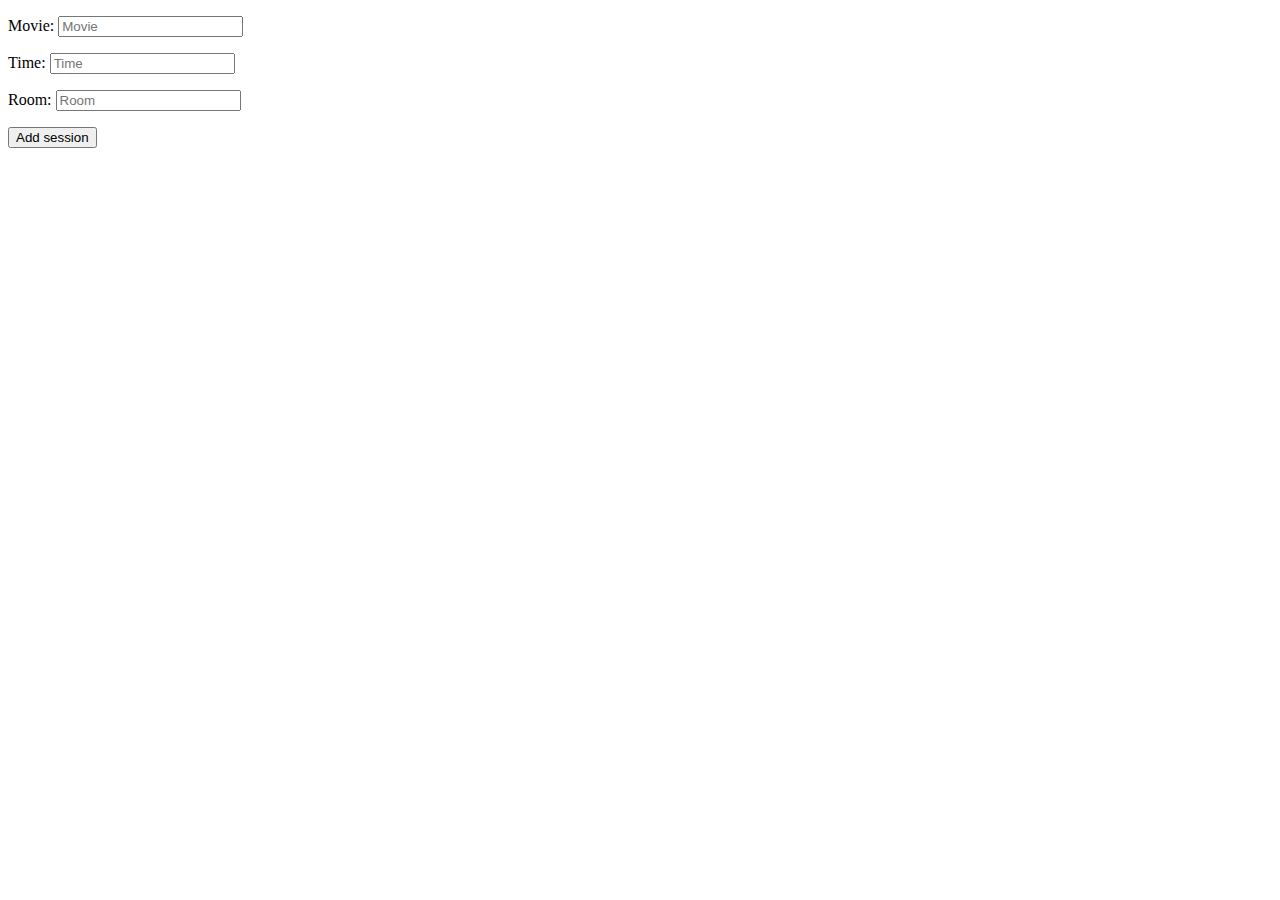
<file: src/main/resources/templates/add.html>
<!DOCTYPE html>
<html lang="en" xmlns:th="http://www.thymeleaf.org">
<head>
    <meta charset="UTF-8">
    <title>Change session</title>

</head>
<body>


<form action="#" th:action="@{/sessions/add}" th:object="${newSession}" method="post">
    <p>
        <label for="movieName">Movie: </label>
        <input type="text" th:field="*{movie}" id="movieName" placeholder="Movie">
    </p>

    <p>
        <label for="time">Time: </label>
        <input type="text" th:field="*{time}" id="time" placeholder="Time">
    </p>

    <p>
        <label for="room">Room: </label>
        <input type="text" th:field="*{room}" id="room" placeholder="Room">
    </p>


    <input type="submit" value="Add session">
</form>
</body>
</html>
</file>
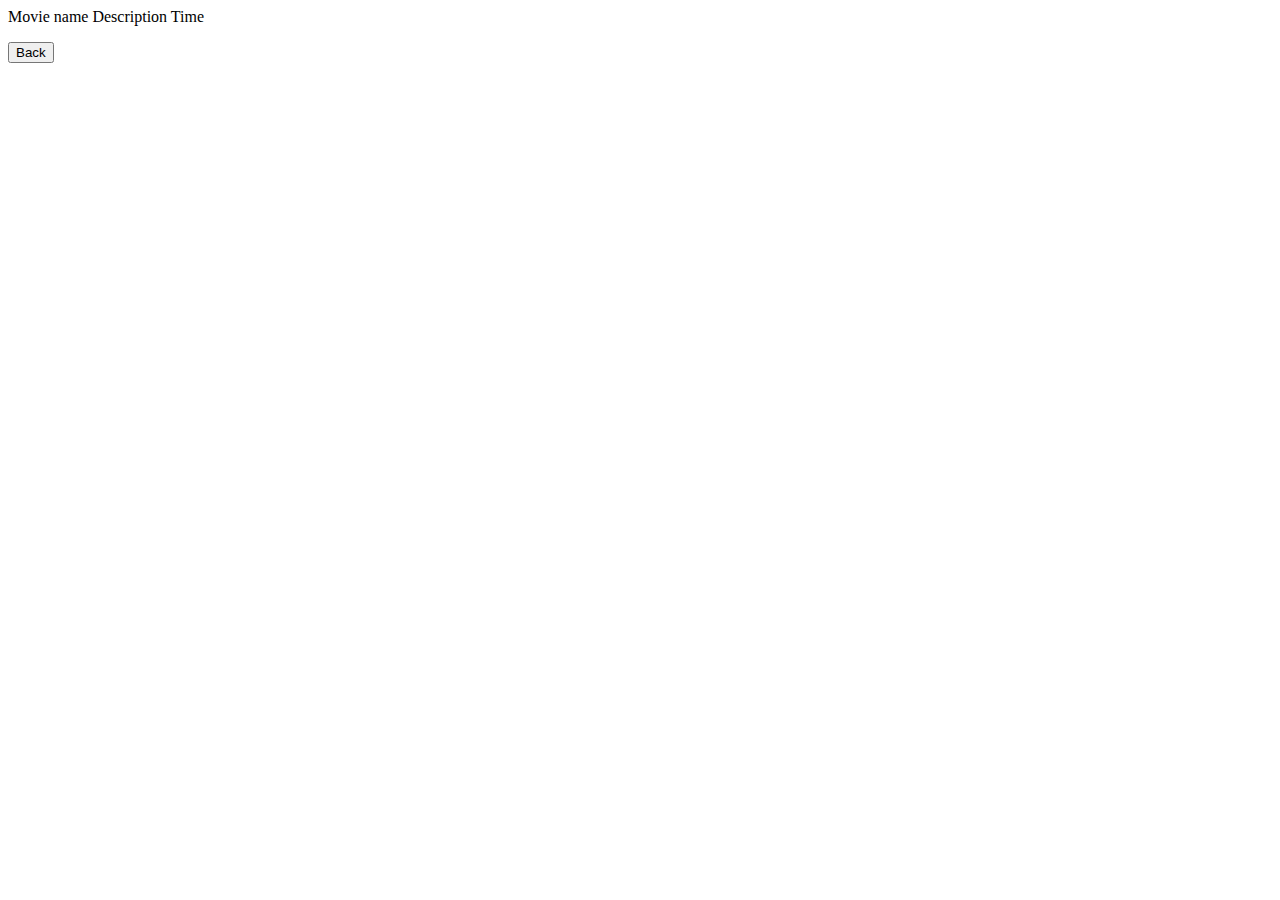
<file: src/main/resources/templates/movietime.html>
<!DOCTYPE html>
<html lang="en">
<head>
    <meta charset="UTF-8">
    <title>Choose time for movie</title>
</head>
<body>
Movie name
Description
Time
<form action="/movies">
    <p>
        <input type="submit" value="Back"/>
    </p>
</form>
</body>
</html>
</file>
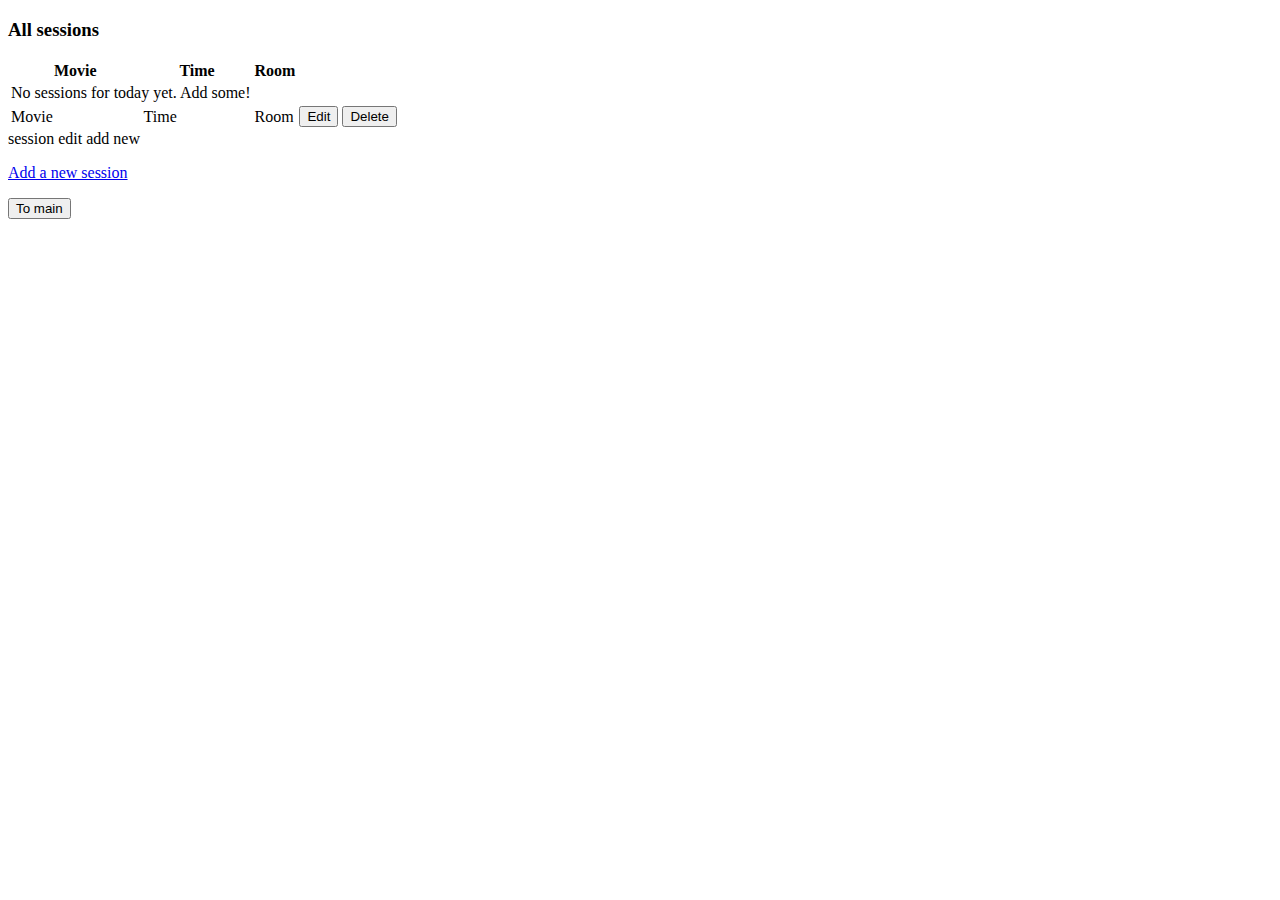
<file: src/main/resources/templates/sessions.html>
<!DOCTYPE html>
<html lang="en">
<head>
    <meta charset="UTF-8">
    <title>Edit sessions</title>
</head>
<body>
<h3>All sessions</h3>
<table>
    <thead>
    <tr>
        <th> Movie</th>
        <th> Time</th>
        <th> Room</th>
    </tr>
    </thead>

    <tbody>
    <tr th:if="${sessionList.empty}">
        <td colspan="2"> No sessions for today yet. Add some!</td>
    </tr>
    <tr th:each="sess : ${sessionList}">
        <td><span th:text="${sess.movie.name}"> Movie </span></td>
        <td><span th:text="${sess.time}"> Time </span></td>
        <td><span th:text="${sess.room.name}"> Room </span></td>
        <td>

            <form th:action="@{'/sessions/edit/' + ${sess.id}}" th:object="${editedSession}" method="post">
                <input type="hidden" name="id" th:value="${sess.id}">
                <input type="hidden" name="movieName" th:value="${sess.movie}">
                <input type="hidden" name="sessionTime" th:value="${sess.time}">
                <input type="hidden" name="roomName" th:value="${sess.room.name}">
                <button type="submit">Edit</button>
            </form>
        </td>
        <td>

            <form th:action="@{/sessions}" th:object="${deletedSession}" method="post">
                <input type="hidden" name="id" th:value="${sess.id}">
                <input type="hidden" name="movieName" th:value="${sess.movie}">
                <input type="hidden" name="sessionTime" th:value="${sess.time}">
                <input type="hidden" name="roomName" th:value="${sess.room.name}">
                <button type="submit">Delete</button>
            </form>
        </td>
    </tr>
    </tbody>

</table>

session edit
add new
<p><a href="/sessions/add">Add a new session</a></p>

<form action="/">
    <p>
        <input type="submit" value="To main"/>
    </p>
</form>
</body>
</html>
</file>
